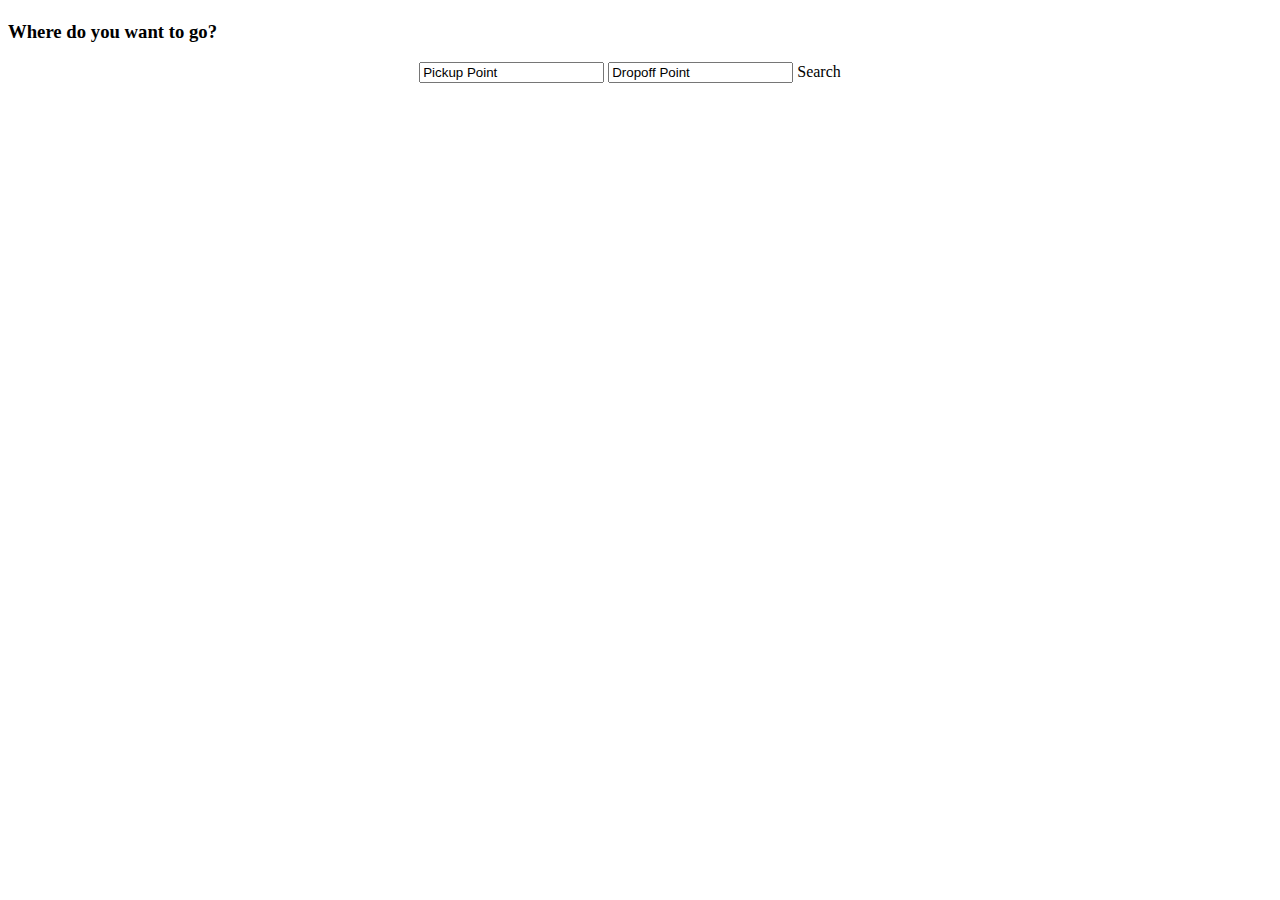
<file: client/app/home/home.html>
<!DOCTYPE html>
<html>
<head>

</head>
<div id="header">
<h1> </h1>
</div>
 <div id="home-main" >
 		<style>
		body{
			background-image: URL("https://www.move-forward.com/fileadmin/user_upload/Happy_young_people_in_a_car.jpg");
			background-size: 100%;
			
			}
		</style>
    <h3 id="whereGo">Where do you want to go?</h3>
 
    <form ng-controller="HomeController">
	    <div align="center" id="div-searchboxes">
	      <input type="text" value="Pickup Point" ng-model='pickupPoint'></input>
	      <input type="text" value="Dropoff Point" ng-model='dropoffPoint'></input>  
	      <md-datepicker  ng-model="myDate" md-placeholder="Enter date"></md-datepicker>
	      <md-button ng-click= "searchTrip({'pickup_point':pickupPoint, 'dropoff_point': dropoffPoint, 'depart_date': myDate})" class="md-raised" style="margin-right:20px;" >Search</md-button>
	    </div>
	</form>
 </div>
</body>
<html>
</file>
